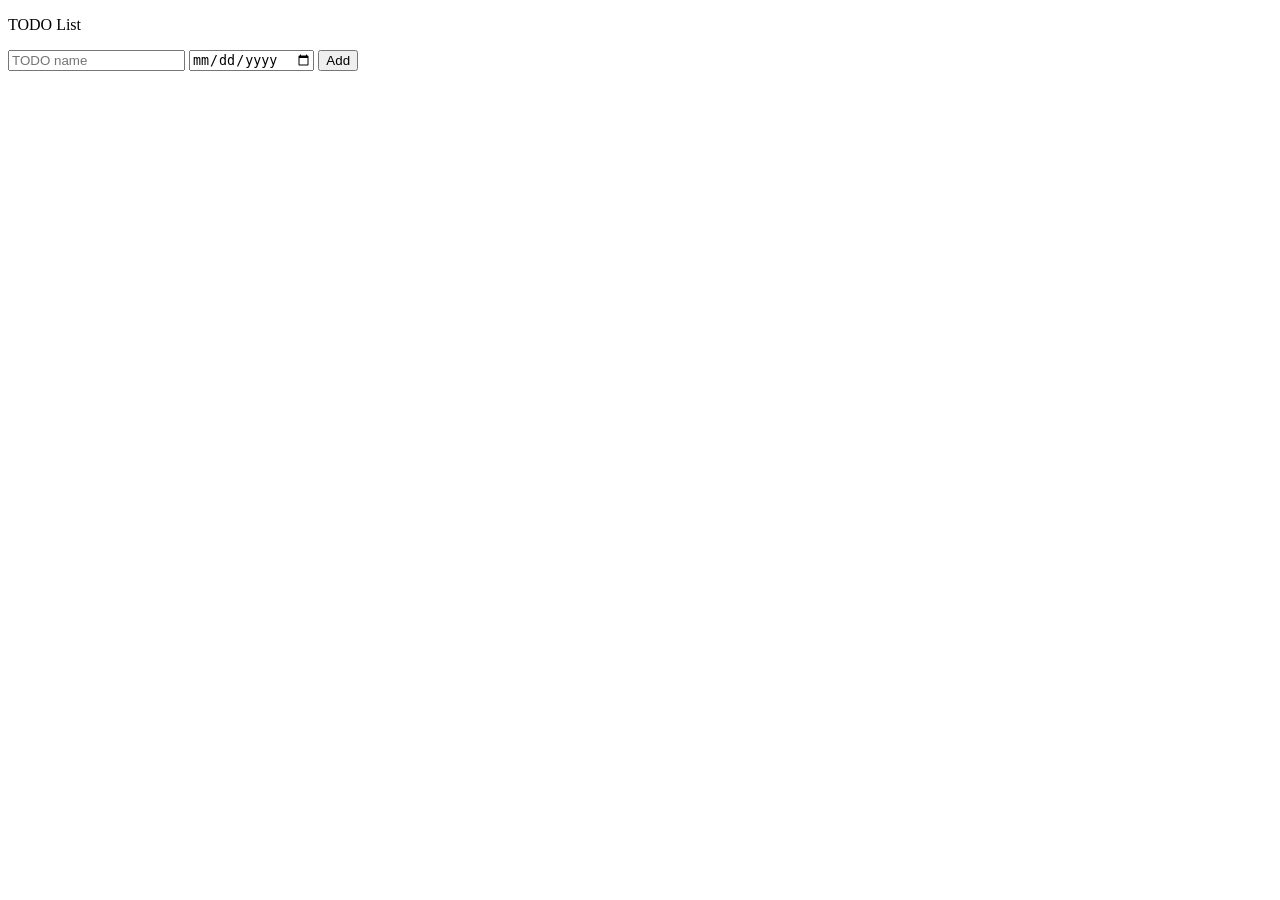
<file: .secret/projects/todo.html>
<!doctype html>

<html>
  <head>
    <title>TODO List</title>

    <meta name="viewport" content="width=device-width, initial-scale=1.0" />

    <link
      rel="stylesheet"
      href="https://randomboi404.is-a.dev/.secret/projects/styles/todo.css"
    />
  </head>

  <body>
    <div class="todo-header-div">
      <p class="todo-header">TODO List</p>

      <div class="todo-input-grid">
        <input class="js-name-input name-input" placeholder="TODO name" />
        <input class="js-due-date-input due-date-input" type="date" />
        <button class="add-todo-button" onclick="addTodo();">Add</button>
      </div>
    </div>

    <div class="js-todo-list todo-list"></div>

    <script src="https://randomboi404.is-a.dev/.secret/projects/scripts/todo.js"></script>
  </body>
</html>
</file>
